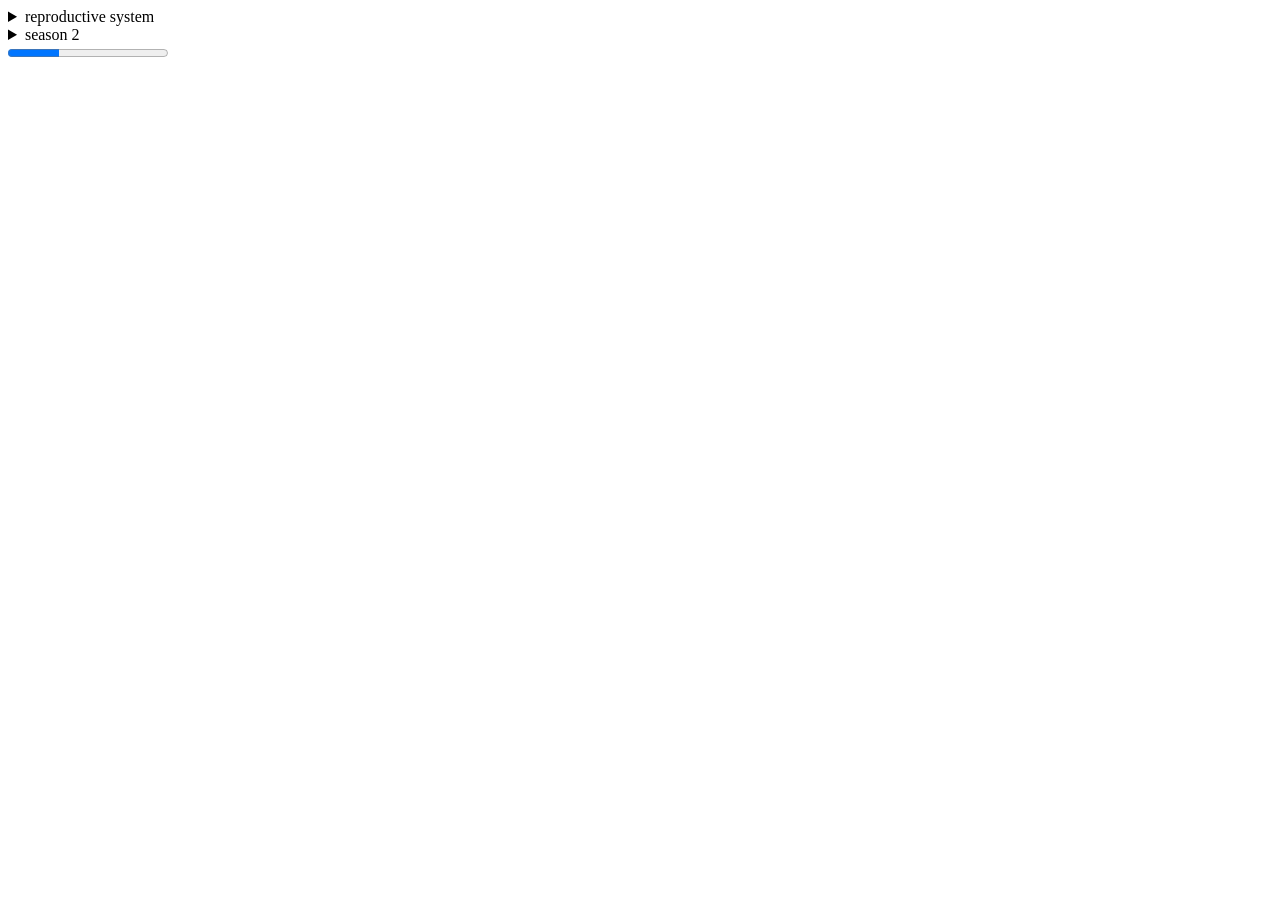
<file: asset/image/web tech/index.html>
<!DOCTYPE html>
<html lang="en">
<head>
    <meta charset="UTF-8">
    <meta name="viewport" content="width=device-width, initial-scale=1.0">
    <title>my work</title>
</head>
<body>
    <details>
        <summary>reproductive system</summary>
        <p>alive</p>
        <p>excretion</p>
        <p>asexual rp sym</p>
        <p>sexual rep sys</p>
    </details> 
    <details>
        <summary>season 2</summary>
        <p>Lorem ipsum dolor sit amet consectetur adipisicing elit. Pariatur labore similique quasi soluta sequi, et dolore totam hic omnis commodi voluptatem debitis libero rem. Eveniet delectus tempore dignissimos itaque eum.</p>
    </details>
    <label for="file"downloading progress></label>
    <progress id="file"value="32"max="100">32%
    </progress>
</body>
</html>
</file>
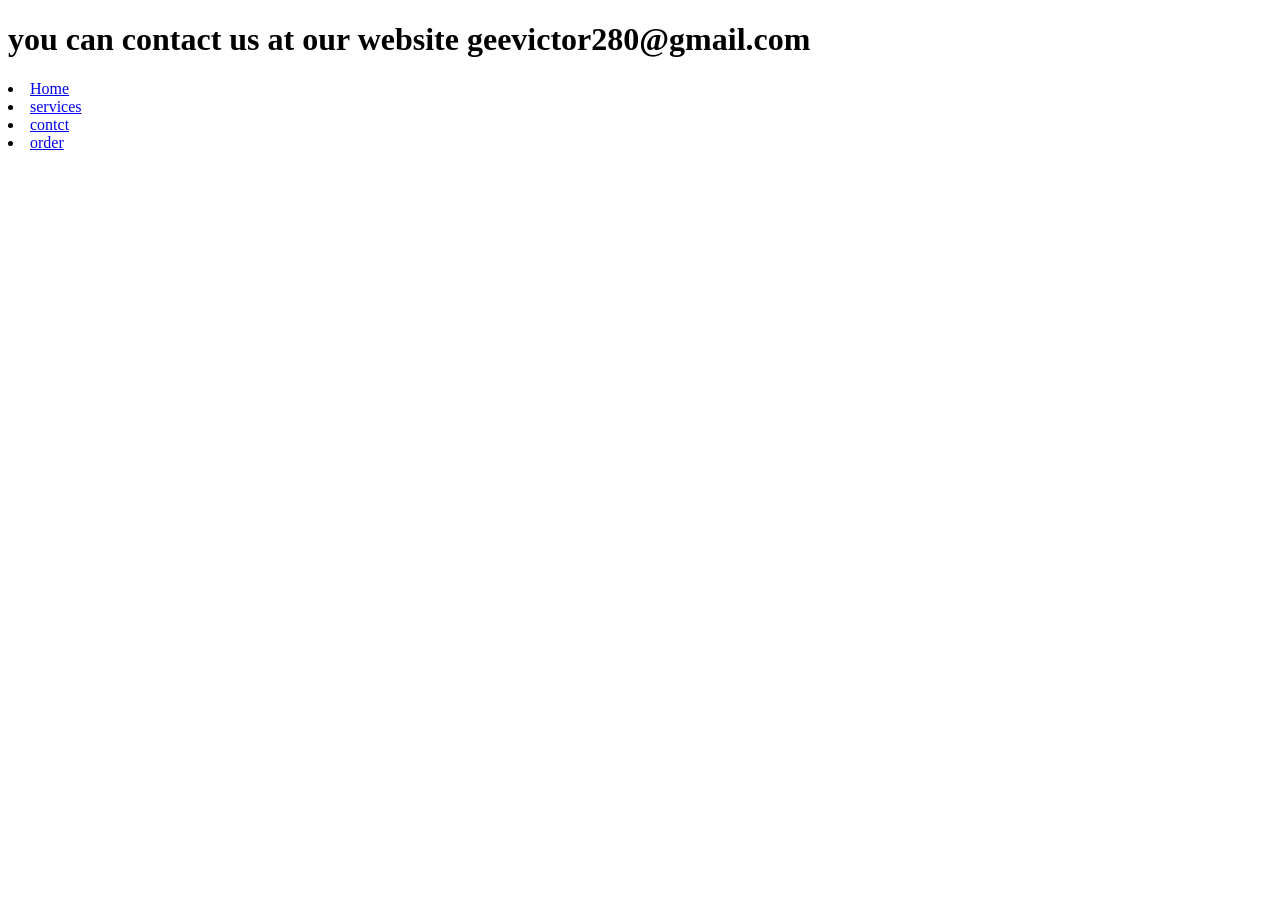
<file: asset/image/web tech/contact.html>
<!DOCTYPE html>
<h1>you can contact us at our website geevictor280@gmail.com</h1>
<li>
     <a href="./THE CHI'S.html">Home</a>
      </li>
    <li>
     <a href="./offers.html">services</a>
      </li>
    <li>
     <a href="./contact.html">contct</a>
      </li>
     <li>
     <a href="#">order</a>
       </li>
</file>
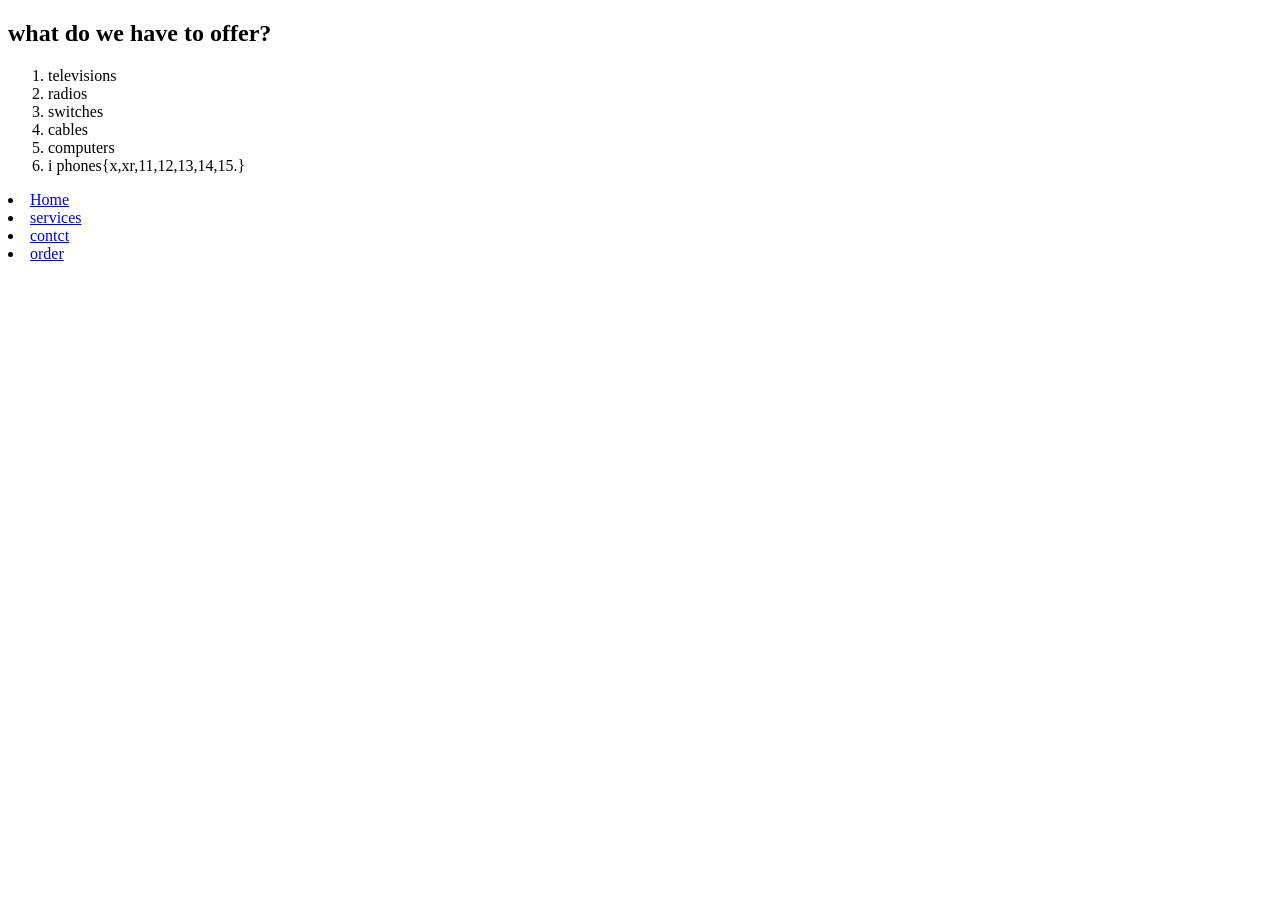
<file: asset/image/web tech/offers.html>
<!DOCTYPE html>
<h2>what do we have to offer?</h2>
<ol>
   <li>televisions</li>
   <li>radios</li>    
   <li>switches</li>
   <li>cables</li>
   <li>computers</li>
   <li>i phones{x,xr,11,12,13,14,15.} </li>
</ol>
<section>
<li>
<a href="./THE CHI'S.html">Home</a>
</li>
<li>
<a href="./offers.html">services</a>
</li>
<li>
<a href="./contact.html">contct</a>
</li>
<li>
<a href="#">order</a>
 </li>
 </section>
</file>
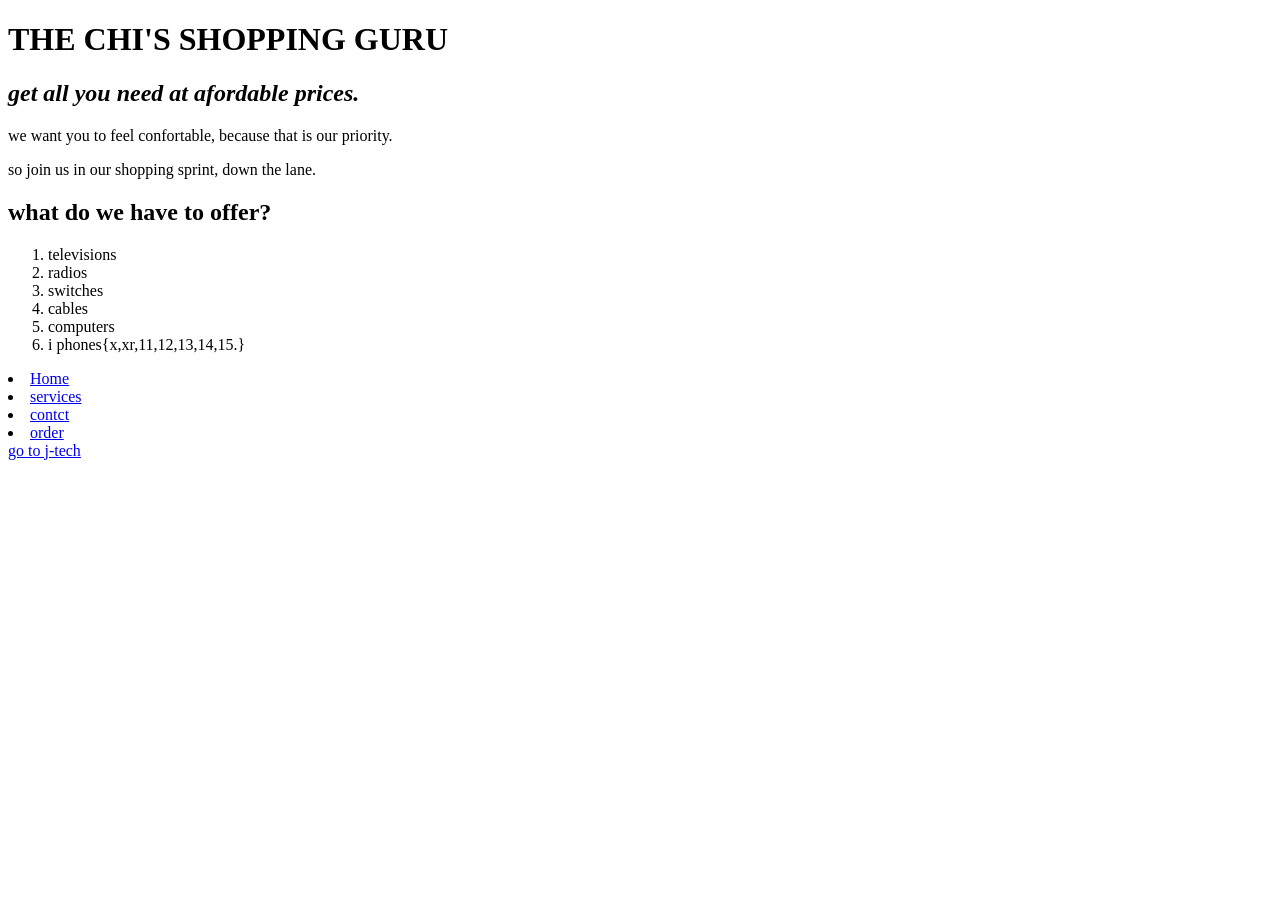
<file: asset/image/web tech/THE CHI'S.html>
<!DOCTYPE html>
<h1>THE CHI'S SHOPPING GURU</h1>
  <section>
   <h2><i>get all you need at afordable prices.</i></h2>
    <p>we want you to feel confortable, because that is our priority.</p>
   <p>so join us in our shopping sprint, down the lane.</p>
     </section>
     <h2>what do we have to offer?</h2>
     <ol>
        <li>televisions</li>
        <li>radios</li>    
        <li>switches</li>
        <li>cables</li>
        <li>computers</li>
        <li>i phones{x,xr,11,12,13,14,15.} </li>
     </ol>
  <section>
   <li>
    <a href="./THE CHI'S.html">Home</a>
     </li>
   <li>
    <a href="./offers.html">services</a>
     </li>
   <li>
    <a href="./contact.html">contct</a>
     </li>
    <li>
    <a href="#">order</a>
      </li>
      </section>
<a href="./J-tech.html">go to j-tech</a>
</file>
